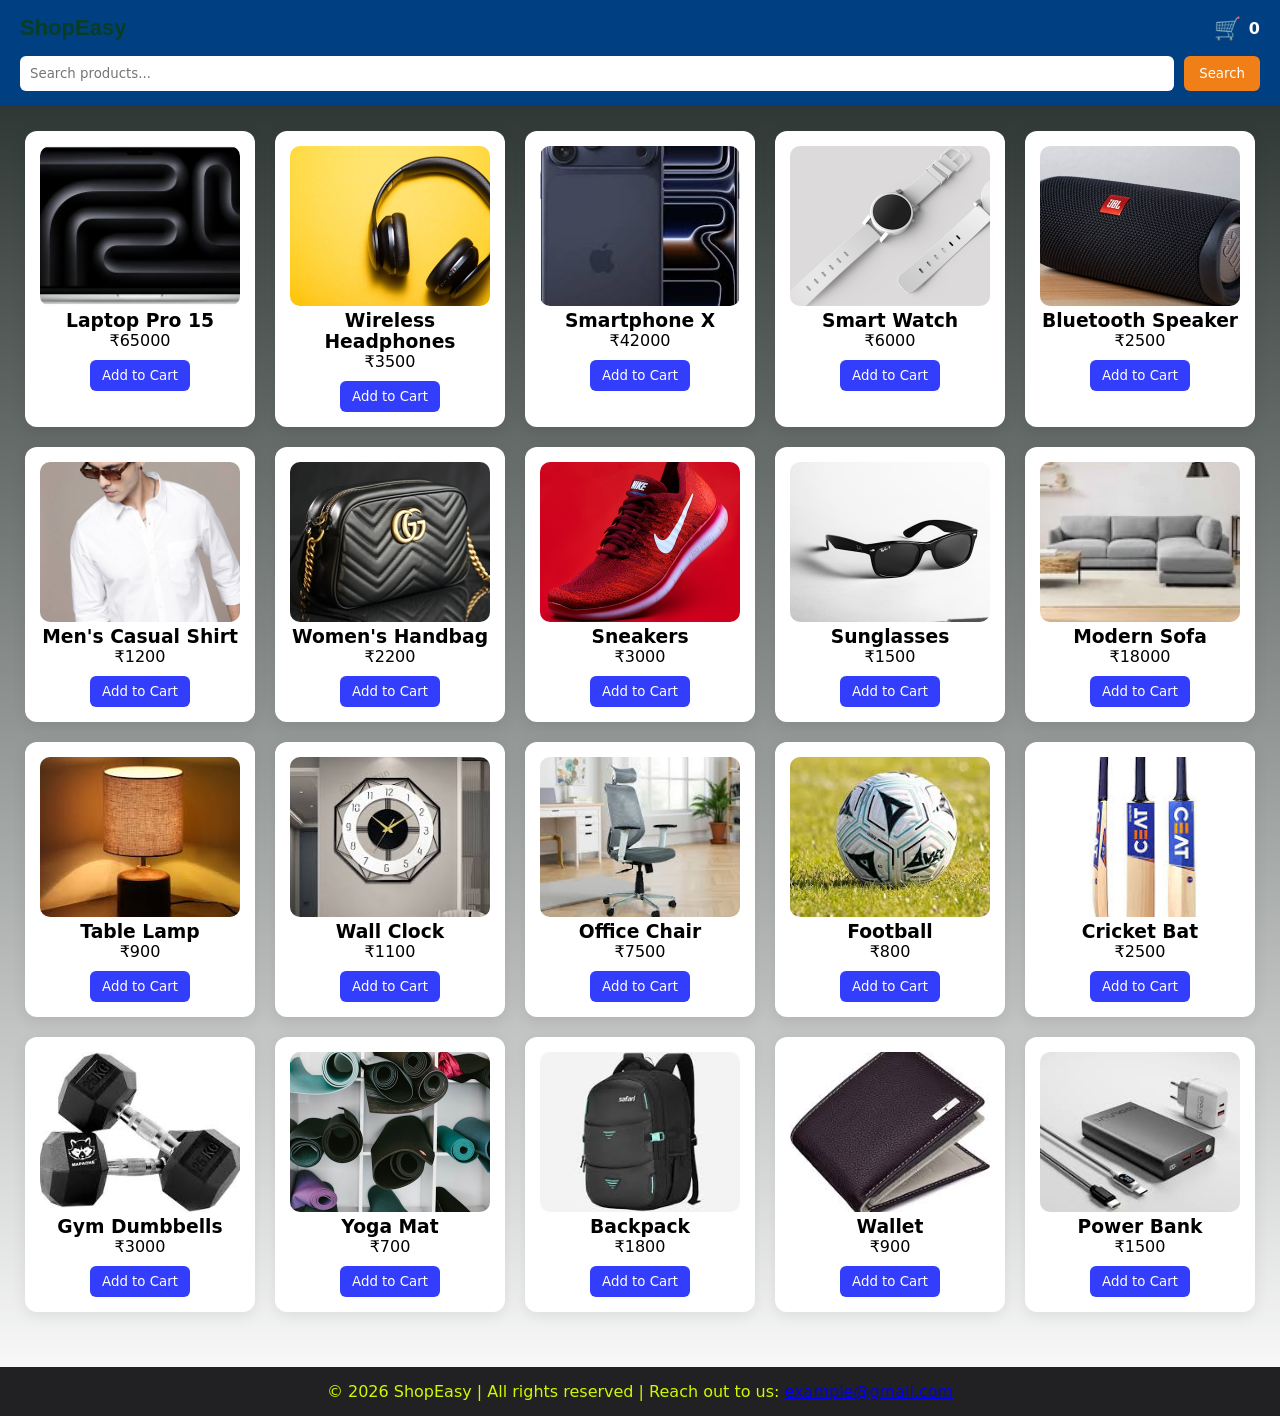
<file: index.html>
<!DOCTYPE html>
<html lang="en">

<head>
  <meta charset="UTF-8">
  <meta name="viewport" content="width=device-width, initial-scale=1.0">
  <title>My E-Commerce Store</title>
  <link rel="stylesheet" href="css/style.css">
</head>

<body>

  <!-- HEADER -->
  <header class="main-header">
    <div class="header-top">
      <div class="logo">ShopEasy</div>

      <div class="header-icons">
        <button class="menu-btn" onclick="toggleCart()">🛒</button>
        <span id="cart-count">0</span>
      </div>
    </div>

    <div class="search-container">
      <input type="text" id="search-input" placeholder="Search products...">
      <button onclick="searchProducts()">Search</button>
    </div>
  </header>

  <!-- PRODUCTS -->
  <main>
    <div class="product-container" id="product-container"></div>
  </main>

  <!-- CART DRAWER -->
  <aside class="cart-drawer" id="cart-drawer">
    <div class="cart-header">
      <h2>Your Cart</h2>
      <button onclick="toggleCart()"> ✖ </button>
    </div>

    <div id="cart-items"></div>

    <h3>Total: ₹<span id="cart-total">0</span></h3>

    <button class="checkout-btn" onclick="goToCheckout()">
      Proceed to Checkout
    </button>
  </aside>

  <!-- FOOTER -->
  <div class="foot">

    <footer>
      <p>© 2026 ShopEasy | All rights reserved |<span> Reach out to us: <span><a
              href="/">example@gmail.com</a></span></span></p>
      <p> </p>
    </footer>
  </div>

  <script src="js/products.js"></script>
  <script src="js/cart.js"></script>
  <script src="js/app.js"></script>

</body>


</html>
</file>
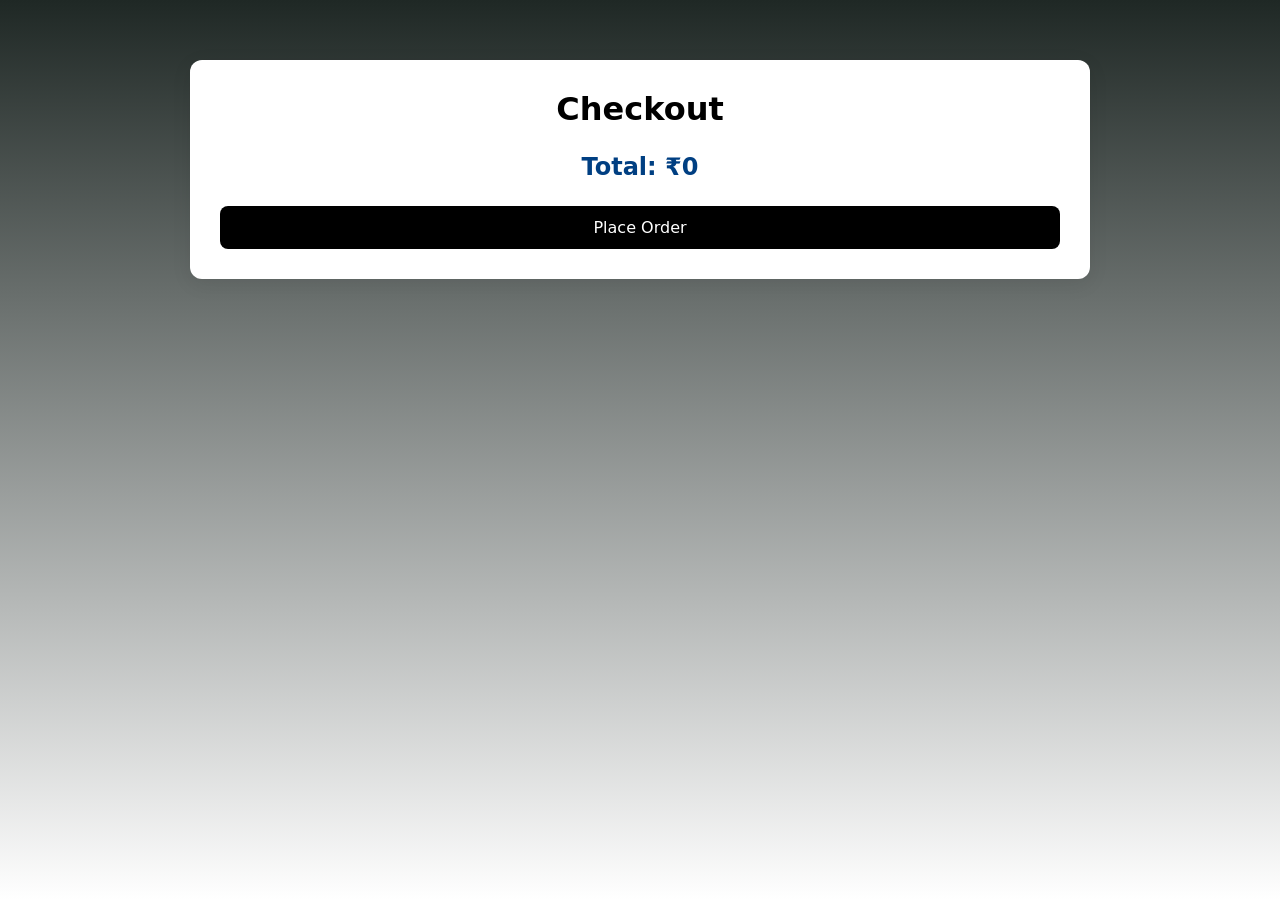
<file: checkout.html>
<!DOCTYPE html>
<html>
<head>
  <title>Checkout - ShopEase</title>
  <link rel="stylesheet" href="css/style.css">
</head>
<body>

  <div class="checkout-container">
    <h1>Checkout</h1>

    <div id="checkout-items" class="checkout-items"></div>

    <div class="checkout-summary">
      <h2>Total: ₹<span id="checkout-total"></span></h2>
      <button class="place-order-btn" onclick="placeOrder()">
        Place Order
      </button>
    </div>
  </div>

  <script src="js/checkout.js"></script>

</body>
</html>
</file>
<file: css/style.css>
* {
  margin: 0;
  padding: 0;
  box-sizing: border-box;
  font-family: system-ui, -apple-system, BlinkMacSystemFont, 'Segoe UI', Roboto, Oxygen, Ubuntu, Cantarell, 'Open Sans', 'Helvetica Neue', sans-serif;
}

body {
  display: flex;
  flex-direction: column;
  min-height: 100vh;
  background: linear-gradient(to top, rgb(255, 255, 255), rgb(31, 40, 37));
}

html,
body {
  max-width: 100%;
  overflow-x: hidden;
}

/* HEADER */

.main-header {
  background: #003f82;
  color: rgb(8, 62, 33);
  padding: 15px 20px;
}

.header-top {
  display: flex;
  justify-content: space-between;
  align-items: center;
}

.logo {
  font-size: 22px;
  font-weight: bold;
  font-family: Verdana, Geneva, Tahoma, sans-serif;
  cursor: pointer;
}
.logo:hover {
  opacity: 0.9;
}
.logo a{
  color: white;
  text-decoration: none;
}

.header-icons {
  display: flex;
  align-items: center;
  gap: 8px;
}
#cart-count{
  color: white;
  font-weight: bold;
}

.menu-btn {
  background: none;
  border: none;
  font-size: 22px;
  cursor: pointer;
  color: white;
}

.search-container {
  display: flex;
  gap: 10px;
  margin-top: 15px;
}

.search-container input {
  flex: 1;
  padding: 10px;
  border-radius: 6px;
  border: none;
}

.search-container button {
  padding: 10px 15px;
  border: none;
  background: #ef7f16;
  color: white;
  border-radius: 6px;
  cursor: pointer;
}

/* PRODUCTS */

main {
  flex: 1;
  padding: 25px;
}

.product-container {
  display: grid;
  grid-template-columns: repeat(auto-fit, minmax(220px, 1fr));
  gap: 20px;
}

.product {
  background: white;
  padding: 15px;
  border-radius: 12px;
  box-shadow: 0 4px 15px rgba(0, 0, 0, 0.08);
  transition: 0.3s;
  text-align: center;
}

.product:hover {
  transform: translateY(-5px);
}

.product img {
  width: 100%;
  height: 160px;
  object-fit: cover;
  border-radius: 10px;
}

.product button {
  margin-top: 10px;
  padding: 8px 12px;
  border: none;
  background: #333dfc;
  color: white;
  border-radius: 6px;
  cursor: pointer;
}

.product button:hover {
  cursor: pointer;
  transition: 0.3s;
  background: #000dff;
}

/* CART DRAWER */

.cart-drawer {
  position: fixed;
  top: 0;
  right: -100%;
  width: 350px;
  max-width: 100%;
  height: 70%;
  background: white;
  box-shadow: -3px 0 15px rgba(2, 22, 246, 0.2);
  padding: 20px;
  transition: right 0.3s ease;
  overflow-y: auto;
  z-index: 1000;
}

.cart-drawer.active {
  right: 0;
}

.cart-header {
  display: flex;
  justify-content: space-between;
  align-items: center;
}
.cart-header button{
  width: 10%;
  
}

.cart-item {
  border-bottom: 1px solid #ddd;
  padding: 10px 0;
}


.qty-controls {
  display: flex;
  gap: 10px;
  align-items: center;
}

.qty-controls button {
  padding: 5px 10px;
  background: #007bff;
  border: none;
  color: white;
  border-radius: 4px;
}

.remove-btn {
  background: rgb(252, 0, 0);
  border: none;
  color: white;
  padding: 5px 8px;
  margin-top: 5px;
  border-radius: 4px;
}

.checkout-btn {
  width: 100%;
  padding: 10px;
  background: rgb(40, 2, 250);
  color: white;
  border: none;
  border-radius: 6px;
  margin-top: 15px;
}

.checkout-btn:hover {
  background: rgb(103, 118, 255);
}


/* RESPONSIVE BREAKPOINTS */

/* Tablets */
@media (max-width: 992px) {
  .product-container {
    grid-template-columns: repeat(auto-fit, minmax(180px, 1fr));
  }
}

/*  MOBILE */
@media (max-width: 600px) {

  body {
    overflow-x: hidden;
  }

  .header-top {
    flex-direction: column;
    gap: 10px;
    text-align: center;
  }

  .logo {
    font-size: 20px;
  }

  .search-container {
    flex-direction: column;
  }

  .search-container input {
    width: 100%;
  }

  .search-container button {
    width: 100%;
  }

  main {
    padding: 15px;
  }

  .product-container {
    grid-template-columns: repeat(auto-fit, minmax(150px, 1fr));
  }

  .product img {
    height: 130px;
  }

  .cart-drawer {
    width: 100%;
    height: 100%;
  }

  .checkout-container {
    margin: 20px;
    padding: 20px;
    
  }

}

/*  CHECKOUT PAGE  */

.checkout-container {
  width: 90%;
  max-width: 900px; /* increased for better layout */
  margin: 60px auto;
  background: white;
  padding: 30px;
  border-radius: 12px;
  box-shadow: 0 5px 20px rgba(0, 0, 0, 0.08);
}

.checkout-container h1 {
  margin-bottom: 25px;
  text-align: center;
}

.checkout-items {
  margin-bottom: 25px;
}

.checkout-items div {
  display: flex;
  justify-content: space-between;
  align-items: center;
  flex-wrap: wrap;
  gap: 10px;
  padding: 12px 0;
  border-bottom: 1px solid #ddd;
  word-break: break-word; /* prevents overflow */
}

.checkout-summary {
  text-align: center;
}

.checkout-summary h2 {
  color: #003f82;
  margin-bottom: 10px;
}

.place-order-btn {
  margin-top: 15px;
  padding: 12px 20px;
  background: black;
  color: white;
  border: none;
  border-radius: 8px;
  cursor: pointer;
  font-size: 16px;
  width: 100%;
  transition: 0.3s;
}

.place-order-btn:hover {
  background: #333;
}

/* Tablet */
@media (max-width: 992px) {
  .checkout-container {
    width: 95%;
    margin: 40px auto;
    padding: 25px;
  }

  .checkout-container h1 {
    font-size: 24px;
  }
}

/* Mobile */
@media (max-width: 600px) {

  .checkout-container {
    width: 95%;
    margin: 20px auto;
    padding: 18px;
  }

  .checkout-container h1 {
    font-size: 20px;
  }

  .checkout-items div {
    flex-direction: column;
    align-items: flex-start;
    gap: 5px;
  }

  .checkout-summary h2 {
    font-size: 18px;
  }

  .place-order-btn {
    font-size: 14px;
    padding: 10px;
  }
}
/* AUTH PAGES */

.auth-body {
  display: flex;
  justify-content: center;
  align-items: center;
  height: 100vh;
  background: linear-gradient(to top, rgb(255, 255, 255), rgb(31, 40, 37));
}

.auth-card {
  background: white;
  padding: 40px;
  width: 350px;
  border-radius: 12px;
  box-shadow: 0 10px 25px rgba(0,0,0,0.2);
  text-align: center;
}

.auth-card input {
  width: 100%;
  padding: 12px;
  margin-bottom: 15px;
  border-radius: 6px;
  border: 1px solid #ccc;
}

.auth-btn {
  width: 100%;
  padding: 12px;
  background: #36485b;
  color: white;
  border: none;
  border-radius: 6px;
  cursor: pointer;
  font-weight: bold;
  transition: 0.3s;
}

.auth-btn:hover {
  background: #2b3846;
}

/* Header Button */

#auth-btn {
  padding: 8px 15px;
  background: #ef7f16;
  border: none;
  color: white;
  border-radius: 6px;
  font-weight: bold;
  cursor: pointer;
  transition: 0.3s;
}

#auth-btn:hover {
  background: #d86e0d;
}

/* Product Not Found */

.not-found {
  text-align: center;
  width: 100%;
  padding: 50px 20px;
  background: white;
  border-radius: 12px;
  box-shadow: 0 5px 20px rgba(0, 0, 0, 0.08);
}

.not-found h2 {
  color: #36485b;
  margin-bottom: 10px;
}

.not-found p {
  color: #777;
}

/* Footer */

footer {
  background: #212023;
  color: #ccfa00;
  text-align: center;
  font-family: monospace;
  padding: 15px;
  margin-top: 30px;
}

#mail a{
  color: white;
  text-decoration: none;
}
</file>
